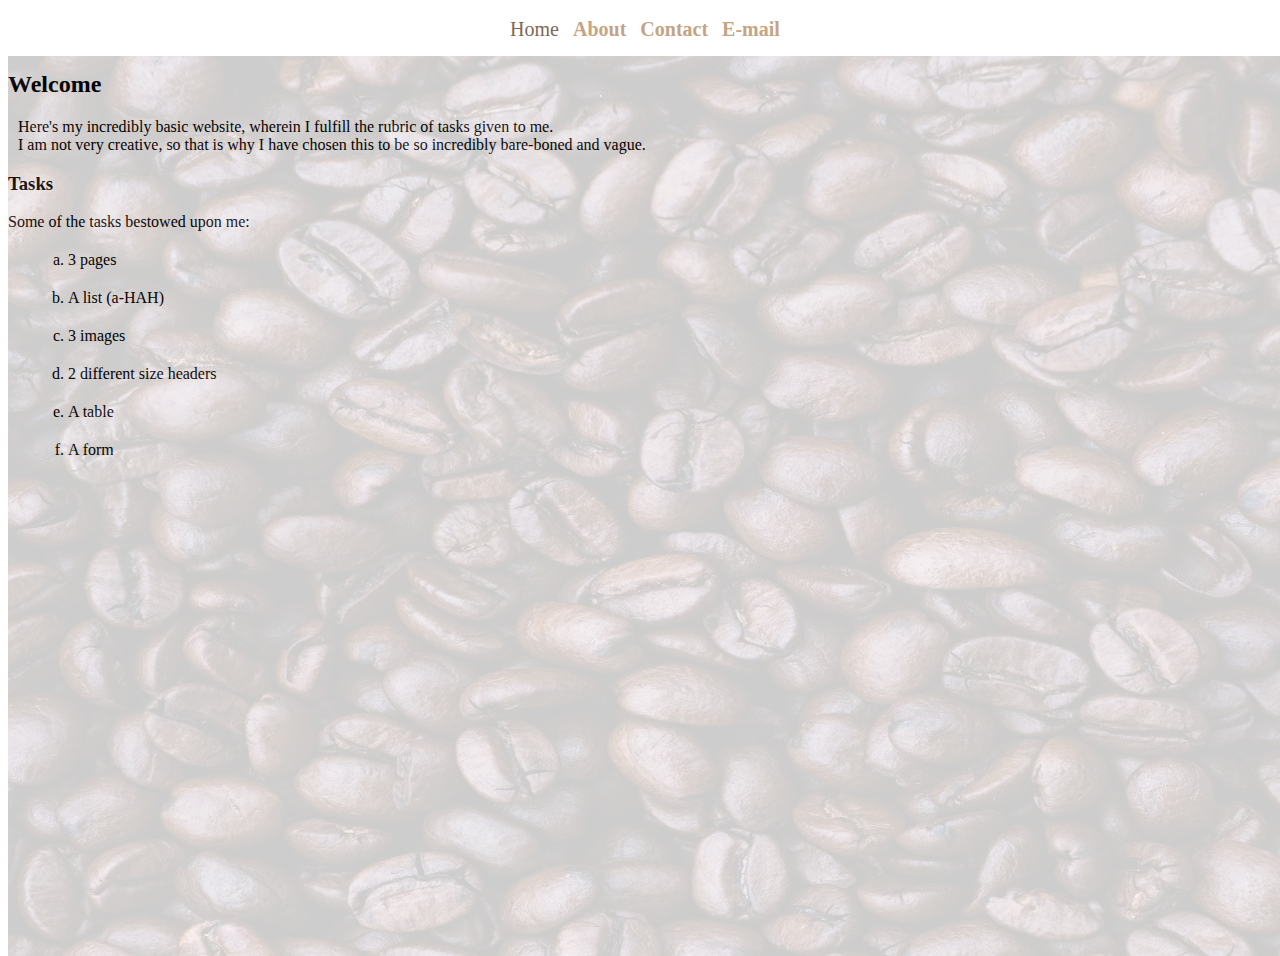
<file: index.html>
<!doctype html>
<html lang="en">
    <head>
        <meta content="text/html;charset=utf-8" http-equiv="Content-Type">
        <meta content="utf-8" http-equiv="encoding"> 
        <link rel="stylesheet" href="back.css">
        <title>Epic</title>
    </head>
    <body>
        <ul>
            <li class="selected">Home</li>
            <a href="aboot.html"><li>About</li></a>
            <a href="contact.html"><li>Contact</li></a>
            <a href="email.html"><li>E-mail</li></a>
        </ul>
        <img id="stupid" src="images/coffee.jpg" alt="">
        <h2>Welcome</h2>
        <p>  Here's my incredibly basic website, wherein I fulfill the rubric of tasks given to me.
            <br> I am not very creative, so that is why I have chosen this to be so incredibly bare-boned and vague.
            
            <h3>Tasks</h3>
            Some of the tasks bestowed upon me:
            <ol>
                <li class="woop">3 pages</li>
                <li class="woop">A list (a-HAH)</li>
                <li class="woop">3 images</li>
                <li class="woop">2 different size headers</li>
                <li class="woop">A table</li>
                <li class="woop">A form</li>
            </ol>
        </p> 
    </body>
</html>
</file>
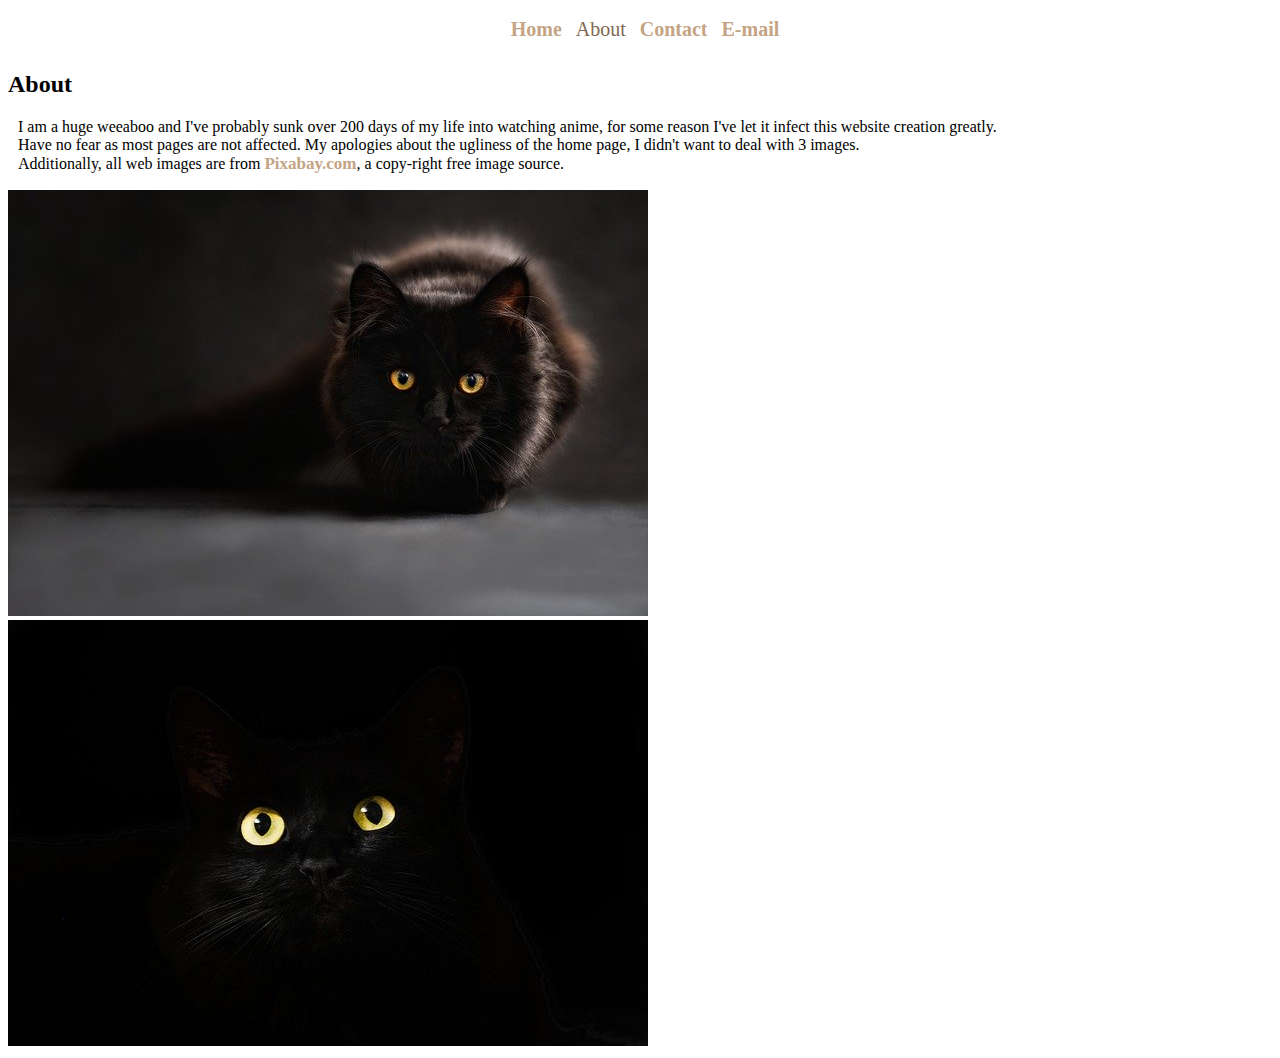
<file: aboot.html>
<!doctype html>
<html lang="en">
    <head>
        <meta content="text/html;charset=utf-8" http-equiv="Content-Type">
        <meta content="utf-8" http-equiv="encoding">
        <link rel="stylesheet" href="back.css">
        <title>About</title>
    </head>
    <body>
        <ul>
            <a href="index.html"><li>Home</li></a>
            <li class="selected">About</li>
            <a href="contact.html"><li>Contact</li></a>
            <a href="email.html"><li>E-mail</li></a>
        </ul>
        <h2>About</h2>
        <p>I am a huge weeaboo and I've probably sunk over 200 days of my life into watching anime, for some reason I've let it infect this website creation greatly. <br>
            Have no fear as most pages are not affected. My apologies about the ugliness of the home page, I didn't want to deal with 3 images.
            <br>Additionally, all web images are from <a id="help" href="https://pixabay.com/">Pixabay.com</a>, a copy-right free image source.
        </p>
        <img src="images/cat.jpg" >
        <img src="images/cat2.jpg">
    </body>
</html>
</file>
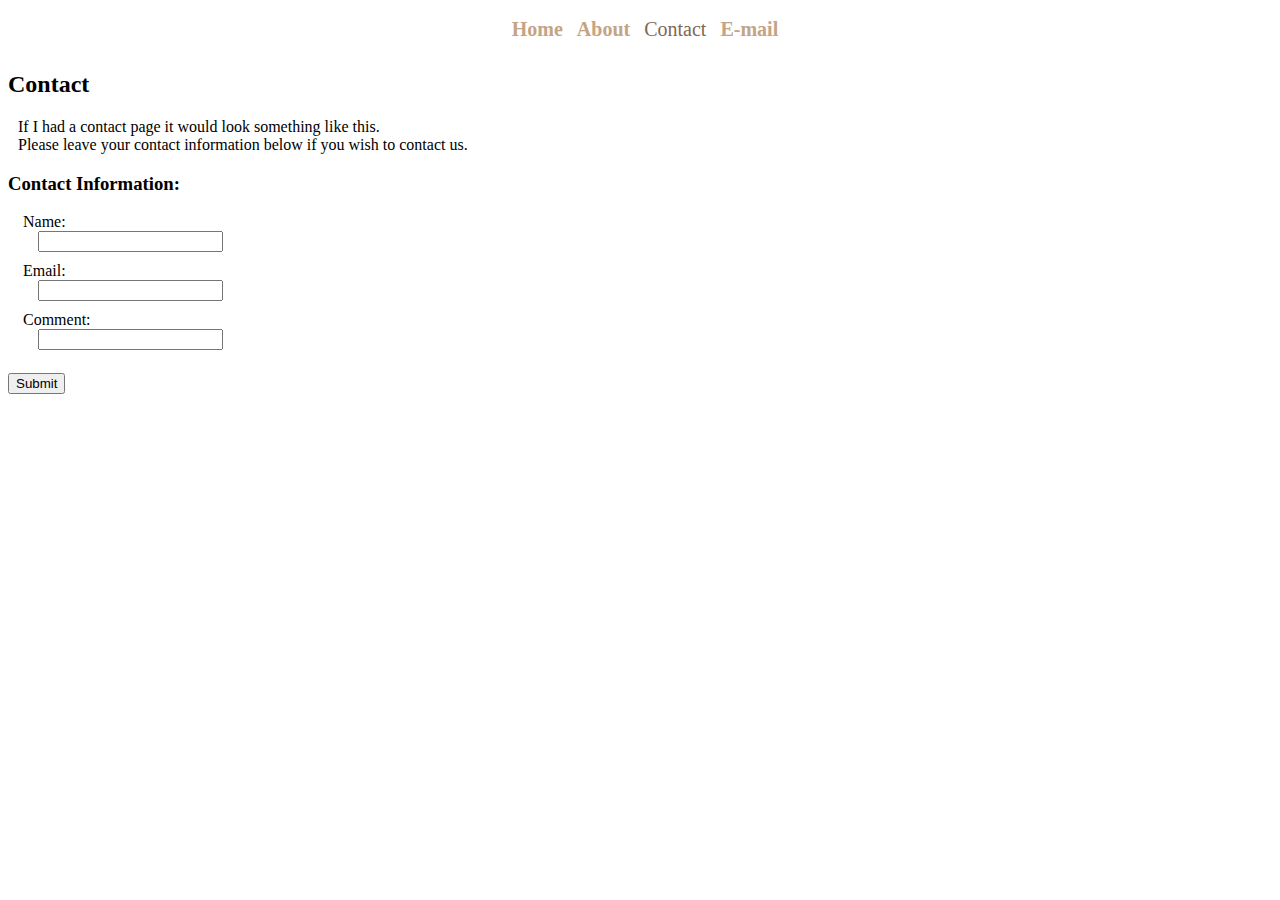
<file: contact.html>
<!doctype html>
<html lang="en">
    <head>
        <meta content="text/html;charset=utf-8" http-equiv="Content-Type">
        <meta content="utf-8" http-equiv="encoding">
        <link rel="stylesheet" href="back.css">
        <title>Contact</title>
    </head>
    <body>
        <ul>
            <a href="index.html"><li>Home</li></a>
            <a href="aboot.html"><li>About</li></a>
            <li class="selected">Contact</li>
            <a href="email.html"><li>E-mail</li></a>
        </ul>
        <h2>Contact</h2>
        <p>
            If I had a contact page it would look something like this. <br>
            Please leave your contact information below if you wish to contact us.
        </p>
        <h3>Contact Information:</h3>
        <form action="">
            <label>Name:</label><br>
            <input type="text"><br>
            <label>Email:</label><br>
            <input type="text"><br>
            <label>Comment:</label> <br>
            <input type="text"> <br>
        </form>
        <a href="lol.html">
            <button>Submit</button>
        </a>
    </body>
</html>
</file>
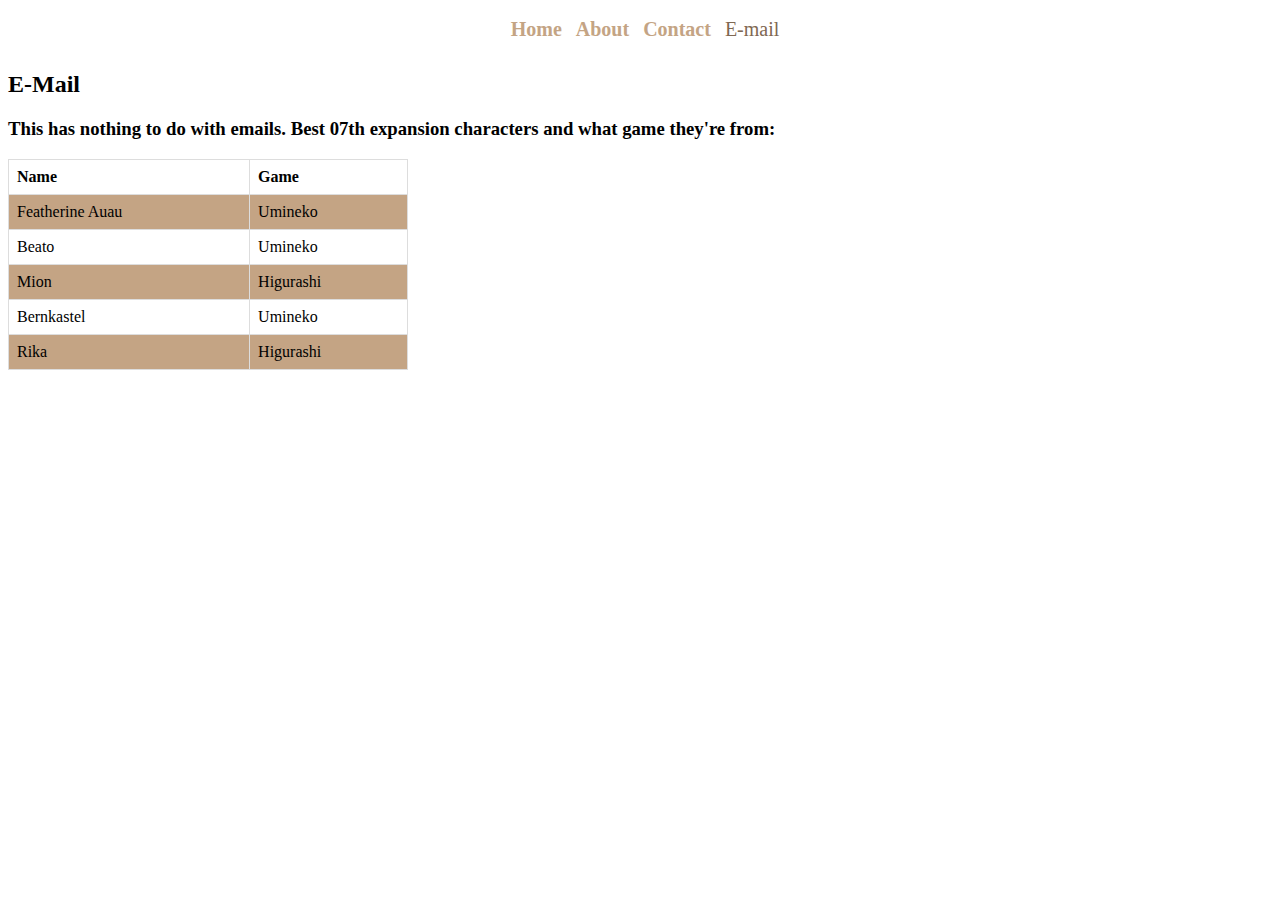
<file: email.html>
<!doctype html>
<html lang="en">
    <head>
        <meta content="text/html;charset=utf-8" http-equiv="Content-Type">
        <meta content="utf-8" http-equiv="encoding">
        <link rel="stylesheet" href="back.css">
        <title>Email</title>
    </head>
    <body>
        <ul>
            <a href="index.html"><li>Home</li></a>
            <a href="aboot.html"><li>About</li></a>
            <a href="contact.html"><li>Contact</li></a>
            <li class="selected">E-mail</li>
        </ul>
        <h2>E-Mail</h2>
        <p>
            <h3>This has nothing to do with emails. Best 07th expansion characters and what game they're from:</h3>
            <table>
                <tr>
                    <th>Name</th>
                    <th>Game</th>
                </tr>
                <tr>
                    <td>Featherine Auau</td>
                    <td>Umineko</td>                    
                </tr>
                <tr>
                    <td>Beato</td>
                    <td>Umineko</td>
                </tr>
                <tr>
                    <td>Mion</td>
                    <td>Higurashi</td>
                </tr>
                <tr>
                    <td>Bernkastel</td>
                    <td>Umineko</td>
                </tr>
                <tr>
                    <td>Rika</td>
                    <td>Higurashi</td>
                </tr>
            
            </table>
        </p>
    </body>
</html>
</file>
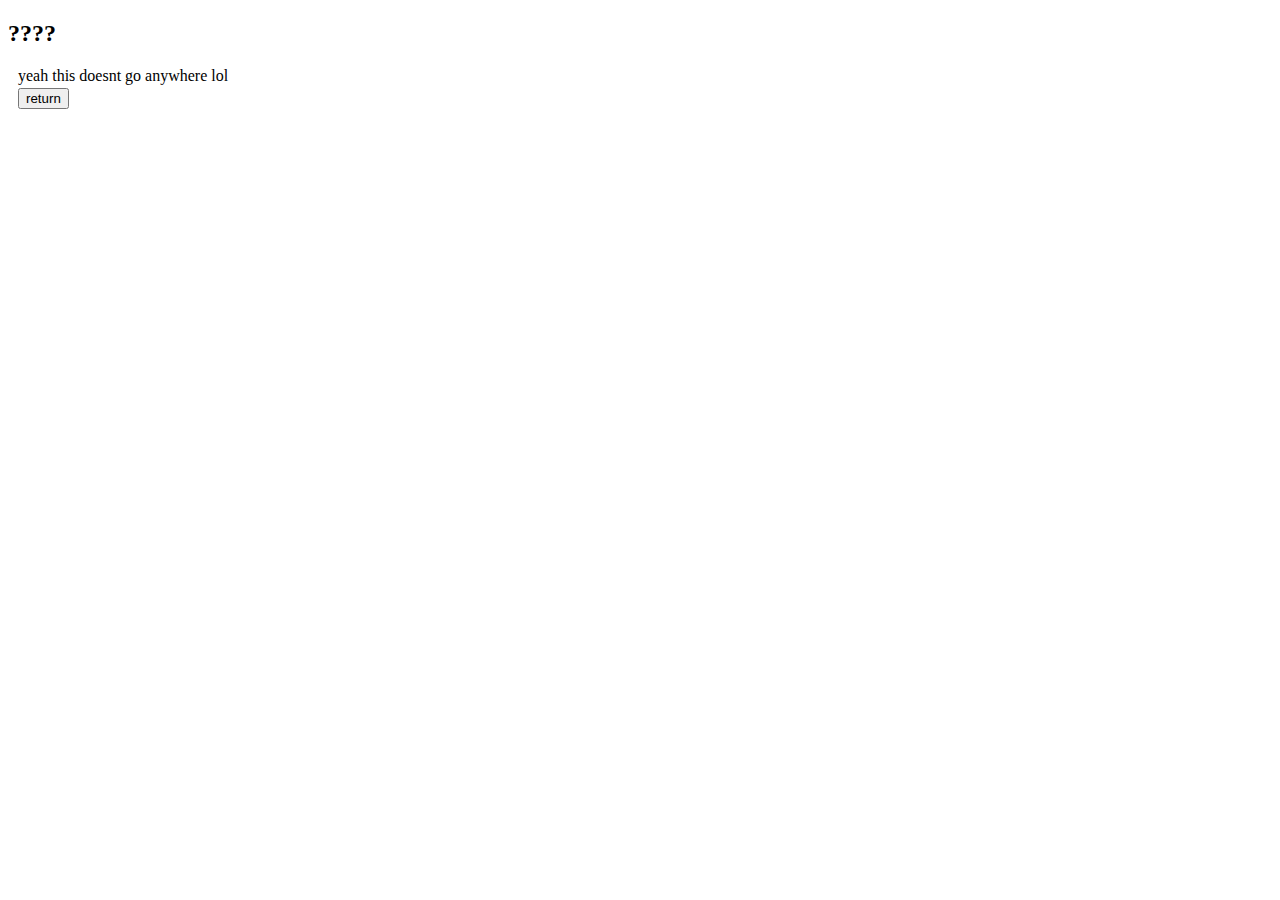
<file: lol.html>
<!doctype html>
<html lang="en">
    <head>
        <meta content="text/html;charset=utf-8" http-equiv="Content-Type">
        <meta content="utf-8" http-equiv="encoding">
        <link rel="stylesheet" href="back.css">
        <title>Contact</title>
    </head>
    <body>
        <h2>????</h2>
        <p>
          yeah this doesnt go anywhere lol <br>
          <a href="index.html">
            <button>return</button>
          </a>
        </p>
        <iframe width="800" height="400" src="https://www.youtube.com/embed/6BrIbCBRogQ" title="YouTube video player" frameborder="0" allow="accelerometer; autoplay; clipboard-write; encrypted-media; gyroscope; picture-in-picture" allowfullscreen></iframe>
    </body>
</html>
</file>
<file: back.css>
ul {
    list-style-type: none;
    padding: 10px;
    margin: 5px;
    text-align: center;
       
}

ol {
    list-style-type: lower-alpha;
}

a {
    text-decoration: none;
    color: #C4A484;
    font-size: 20px;
    font-weight: bold;
}

.selected {
    font-size: 20px;
    color: #7f6852;
}


a:hover {
    transition-duration: 2s;
    color: #7f6852;
}

li {
    display: inline;
    margin-left: 10px;
}

.woop {
    display:list-item;
    margin: 20px;
}

form {
    margin-bottom: 10px;
    margin-left: 15px;
}

input {
    margin-bottom: 10px;
    margin-left: 15px;
}

p {
    margin-left: 10px;
}

table {
    border-collapse: collapse;
    width: 400px;
  }
  
  td, th {
    border: 1px solid #dddddd;
    text-align: left;
    padding: 8px;
  }
  
  tr:nth-child(even) {
    background-color: #C4A484;
  }

  #stupid {
      position: absolute;
      opacity: .2;
      width: 1910px;
      height: 900px;
  }
  #help {
      font-size: 17px;
  }
</file>
